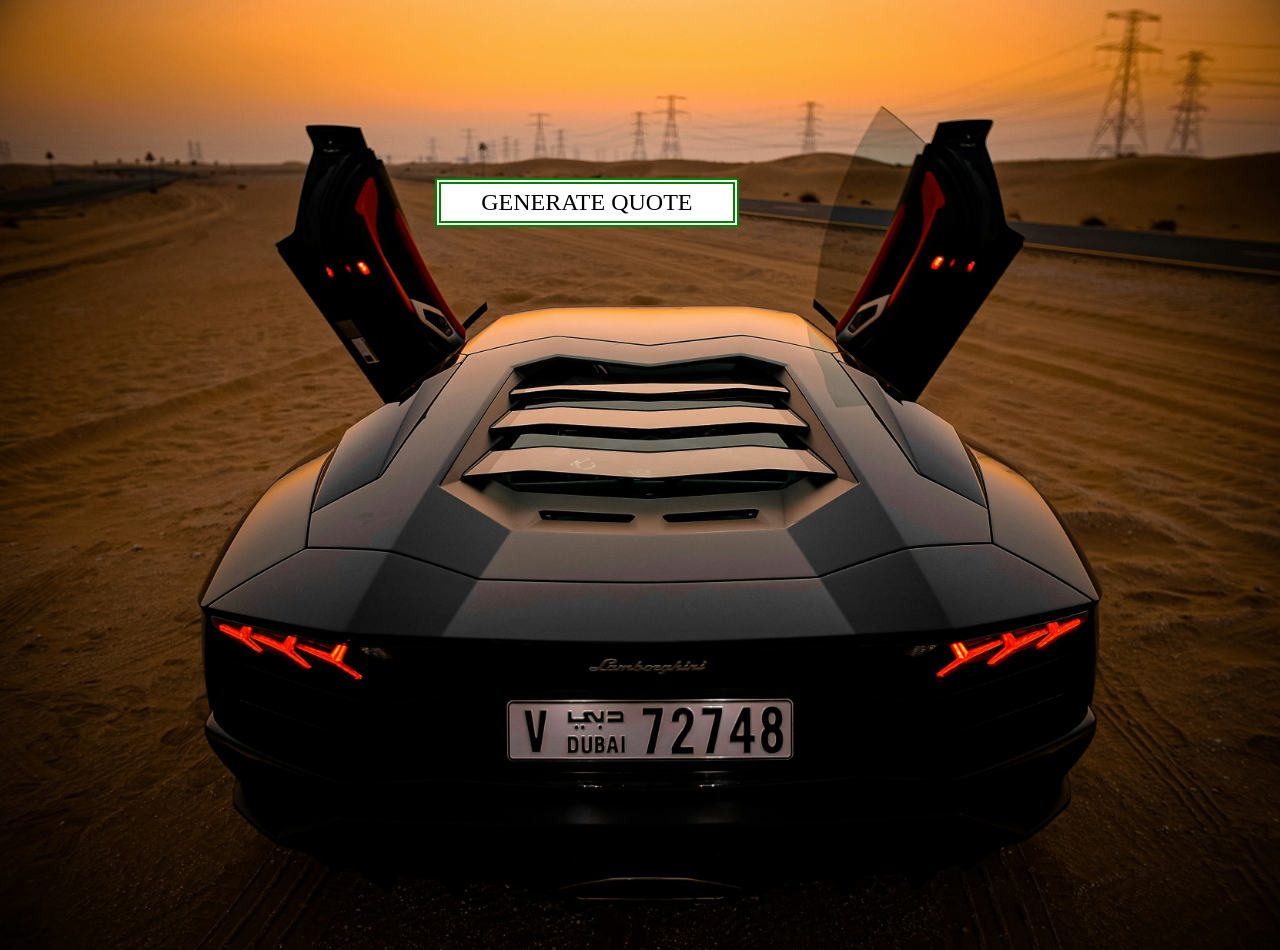
<file: Desktop/Quote generator/index.html>
<!DOCTYPE html>
<html lang="en">
<head>
    <meta charset="UTF-8">
    <meta name="viewport" content="width=device-width, initial-scale=1.0">
    <title>Quote Generator</title>
    <link rel="stylesheet" href="./style.css">
</head>
<body>
     <h1 id="quote"></h1>
         <button id="btn">GENERATE QUOTE</button> 

         <script src="./script.js"></script>
</body>
</html>
</file>
<file: Desktop/Quote generator/style.css>
*{
    padding: 0;
    margin: 0;
   }
  body{
    background-image: url(./black\ ferrari.jpg.jpg);
    background-size: cover;
    background-position: center;
    background-repeat: no-repeat;
    height: 100vh;
    box-sizing: border-box;
  }
  #quote{
    color: goldenrod;
    letter-spacing: 0.23em;
    font-family: 'Lora';
    font-size: 2.5rem;
    margin-left: 20px;
    margin-top: 50px;
  }
  #btn{
    margin-left: 34%;
    margin-top: 10%;
    padding: 5px 40px;
    background: rgb(255, 255, 255);
    color: black;
    border: 6px double green;
    font-size: 1.5rem;
    cursor: pointer;
    font-family: 'Poppins';
  }
</file>
